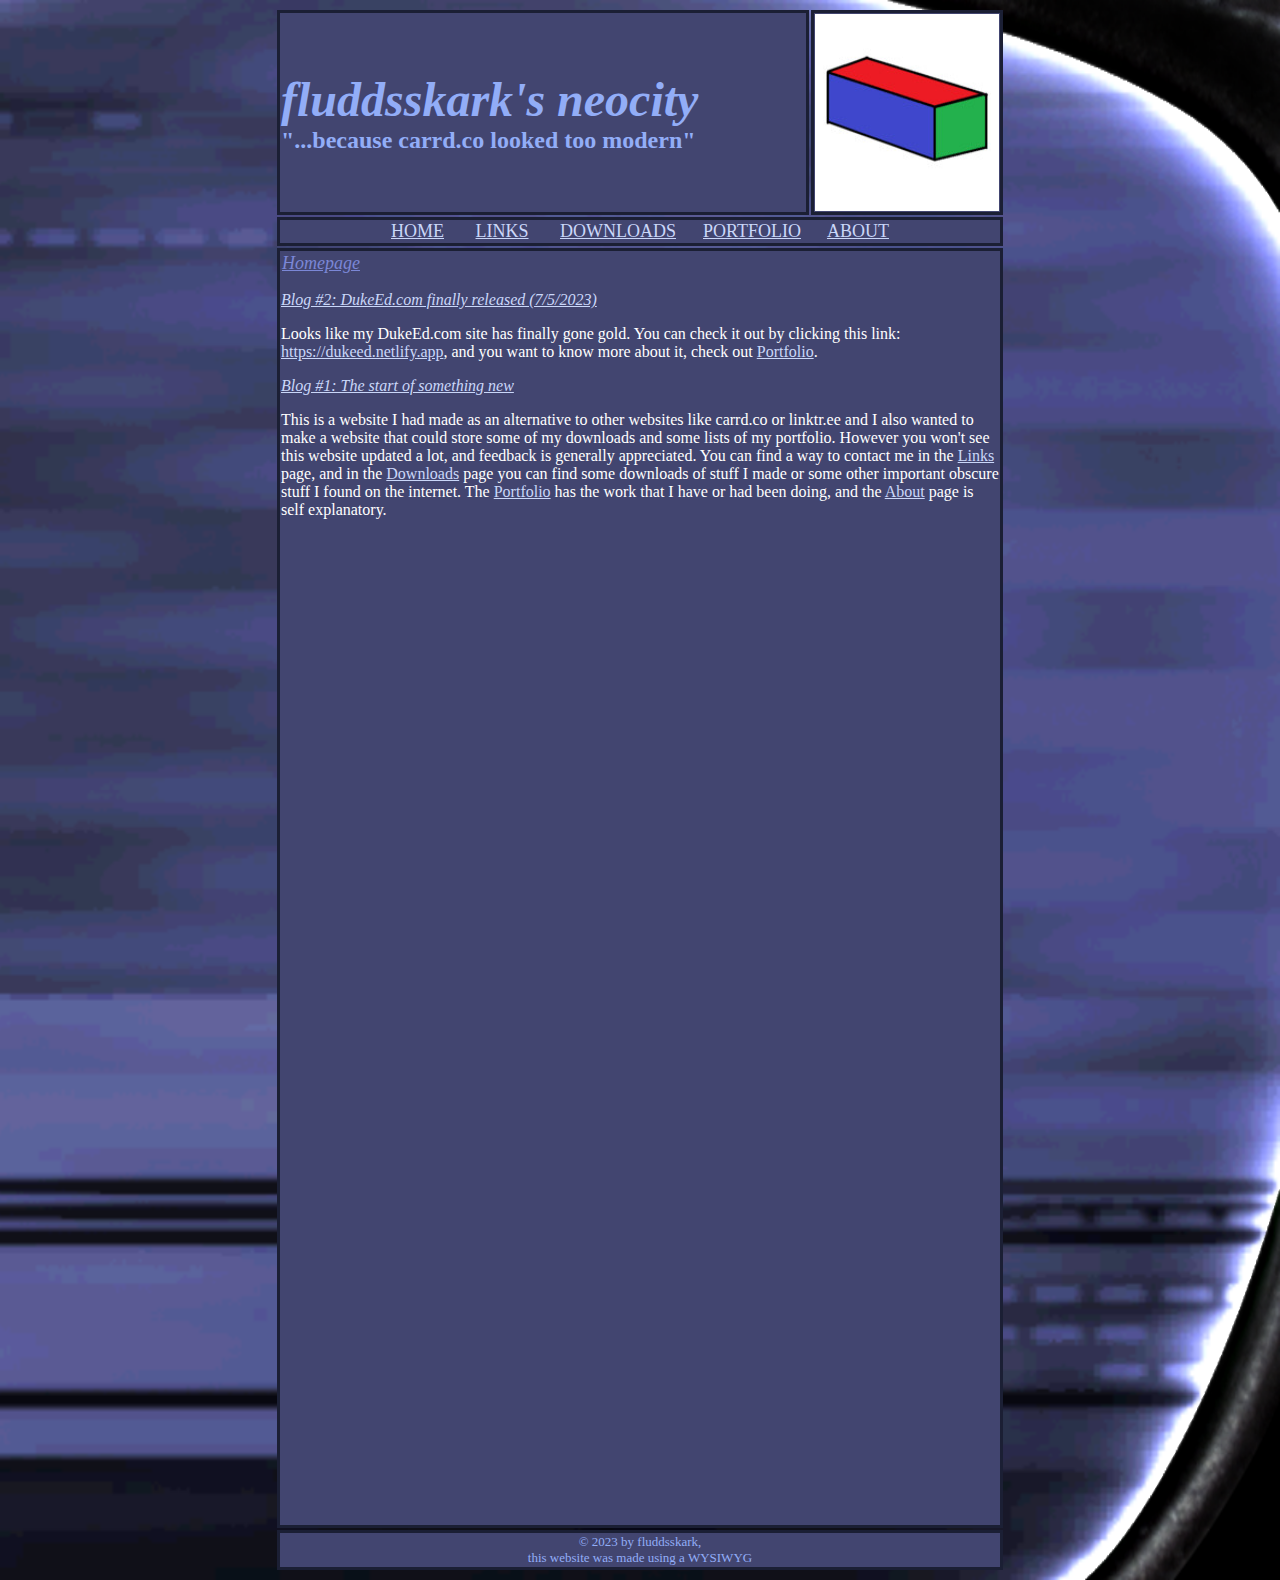
<file: old/index.html>
﻿<head>
<title>fluddsskark - Home</title>
<meta content="en-us" http-equiv="Content-Language">
<meta name="viewport" content="width=device-width, initial-scale=1.0">
<link rel="icon" type="image/x-png" href="/images/fluddicon.png">
<div class="meta-tag">
<title data-react-helmet="true">Home</title>
<meta data-react-helmet="true" charset="utf-8"/>
<meta data-react-helmet="true" property="og:title" content="fluddsskark - Home"/>
<meta data-react-helmet="true" property="og:description" content="fluddsskark's website"/>
<meta data-react-helmet="true" name="description" content="fluddsskark's website"/>
<meta data-react-helmet="true" property="og:image" content="/images/fluddsskark.jpg"/>
<meta data-react-helmet="true" property="twitter:image" content="/images/fluddsskark.jpg"/>
</div>
<meta charset="utf-8">
<!DOCTYPE html>
<link href="style.css" rel="stylesheet" type="text/css">
<style type="text/css">
.auto-style13 {
	margin-left: 26px;
}
.auto-style14 {
	margin-left: 70px;
}
.auto-style15 {
	margin-left: 78px;
}
.auto-style21 {
	text-align: center;
}
.body {
  background-color: #424570;
}
</style>
<script type="text/javascript" src="sound.js"></script>
</head>

<table style="width: 730" class="auto-style3" align="center">
	<tr>
		<td style="height: 158px; width: 708px;" class="auto-style6">
		fluddsskark's neocity<br><span class="auto-style7">"...because carrd.co 
		looked too modern"</span></td>
		<td style="height: 158px; " class="auto-style8">
		<img alt="fluddsskark" class="auto-style9" height="197" src="images/fluddsskark.jpg" width="184"></td>
	</tr
	<tr>
	<tr>
		<td style="height: 5px" class="auto-style10" colspan="2">
		<span class="auto-style11">
		<div class="auto-style21">
			<a href="index.html">HOME</a>&nbsp;&nbsp;&nbsp;&nbsp;&nbsp;&nbsp;
		<a href="links.html">LINKS</a>&nbsp;&nbsp;&nbsp;&nbsp;&nbsp;&nbsp;
		<a href="downloads.html">DOWNLOADS</a>&nbsp;&nbsp;&nbsp;&nbsp;&nbsp;
		<a href="portfolio.html">PORTFOLIO</a>&nbsp;&nbsp;&nbsp;&nbsp;&nbsp;
		<a href="about.html">ABOUT</a></span></div>
		</td>
	</tr>
	<tr>
		<td style="height: 1280px" class="auto-style4" colspan="2">
		<h1>Homepage</h1>
		<p class="auto-style12"><em>Blog #2: DukeEd.com finally released 
		(7/5/2023)</em></p>
		<p>Looks like my DukeEd.com site has finally gone gold. You can check it 
		out by clicking this link: <a href="https://dukeed.netlify.app">
		https://dukeed.netlify.app</a>, and you want to know more about it, 
		check out <a href="portfolio.html">Portfolio</a>.</p>
		<p class="auto-style12"><em>Blog #1: The start of something new</em></p>
		<p>This is a website I had made as an alternative to other websites like 
		carrd.co or linktr.ee and I also wanted to make a website that could 
		store some of my downloads and some lists of my portfolio. However you 
		won't see this website updated a lot, and feedback is generally 
		appreciated. You can find a way to contact me in the
		<a href="links.html">Links</a> page, and in the <a href="downloads.html">Downloads</a> page you can 
		find some downloads of stuff I made or some other important obscure 
		stuff I found on the internet. The <a href="portfolio.html">Portfolio</a> 
		has the work that I have or had been doing, and the <a href="about.html">About</a> 
		page is self explanatory.</p>
	<tr>
		<td class="auto-style1" style="height: 39px" colspan="2">
		<p class="auto-style2">© 2023 by fluddsskark, <br>this website was 
		made using a WYSIWYG</p>
		</td>
	</tr>
</table>
</file>
<file: old/style.css>
﻿



h2 {
	font-family: "Franklin Gothic Medium", "Arial Narrow", Arial, sans-serif;
	font-size: 48px;
	font-weight: bold;
	font-style: italic;
	font-variant: normal;
}
h1 {
	font-family: "Franklin Gothic Heavy";
	font-size: large;
	font-weight: 500;
	font-style: italic;
	font-variant: normal;
	color: #7b87d6;
	text-decoration: underline;
	padding: inherit;
	margin: auto;
}
p {
	font-family: "Arial Rounded MT Bold";
	font-size: medium;
	font-weight: normal;
	font-style: normal;
	color: #FFFFFF;
}

.auto-style1 {
	border-style: solid;
	border-color: #1b1f34;
	text-align: center;
	background-color: #424570;
}
.auto-style2 {
	font-family: "Franklin Gothic Medium";
	color: #92adf7;
	font-size: small;
}
.auto-style4 {
	border-style: solid;
	border-color: #1b1f34;
	background-color: #424570;
	text-align: left;
	vertical-align: top;
}
.auto-style6 {
	border-style: solid;
	border-color: #1b1f34;
	text-align: left;
	background-color: #424570;
	font-size: 36pt;
	font-family: "Franklin Gothic Medium";
	color: #92adf7;
	font-style: italic;
	font-weight: bold;
}
.auto-style7 {
	font-size: x-large;
	font-style: normal;
}
.auto-style8 {
	border-style: solid;
	border-color: #1b1f34;
	text-align: center;
	background-color: #424570;
	font-size: 36pt;
	font-family: "Franklin Gothic Medium";
	color: #92adf7;
	font-style: italic;
	font-weight: bold;
}
.auto-style9 {
	margin-left: 0px;
}
.auto-style10 {
	border-style: solid;
	border-color: #1b1f34;
	background-color: #424570;
	text-align: left;
	vertical-align: top;
	font-family: Bahnschrift;
	color: #00A3CE;
}
.auto-style11 {
	font-size: large;
}
.auto-style12 {
	text-decoration: underline;
	color: #cad7f9;
}
a {
	color: #CAD7F9;
}
a:visited {
	color: #CAD7F9;
}
a:active {
	color: #CAD7F9;
}
a:hover {
	color: #CAD7F9;
}
body {
  background-image: url("images/background.png");
  background-repeat: round;
}
.auto-style13 {
	margin-left: 26px;
}
.auto-style14 {
	margin-left: 70px;
}
.auto-style15 {
	margin-left: 79px;
}
.auto-style16 {
	margin-left: 52px;
	margin-top: 0px;
}
body {
  background-color: #424570;
}
  .meta-tag {
    display: flex;
    flex-direction: column;
    align-items: center;
    text-align: center;
  }
  
  .meta-tag img {
    margin-top: 10px;
    max-width: 100%;
  }
</file>
